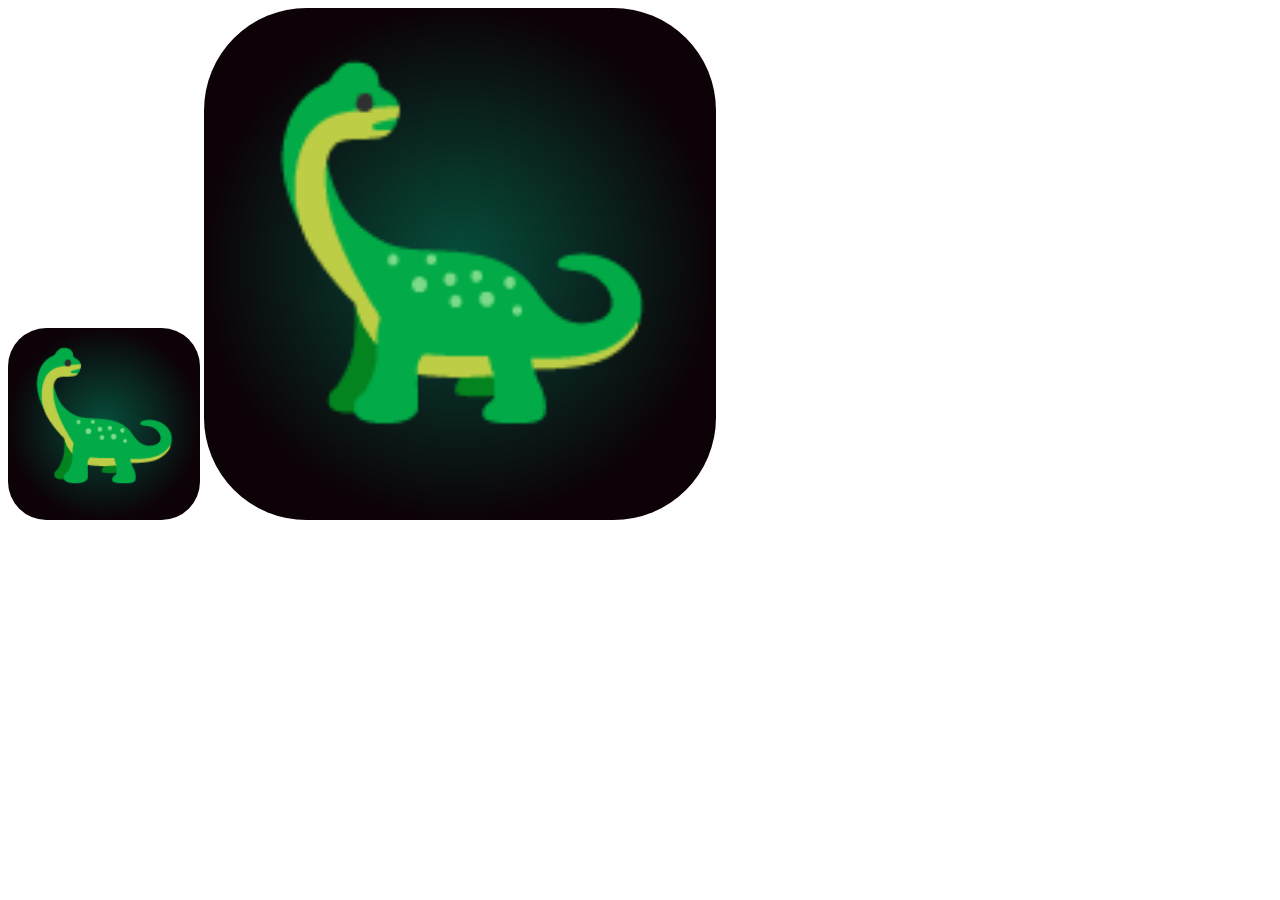
<file: make-icons.html>
<!DOCTYPE html>
<html><body>
<canvas id="c192" width="192" height="192"></canvas>
<canvas id="c512" width="512" height="512"></canvas>
<script>
function drawIcon(id, size) {
  const canvas = document.getElementById(id);
  const ctx = canvas.getContext('2d');
  const s = size;
  // Fondo verde oscuro
  const grad = ctx.createRadialGradient(s/2,s/2,0,s/2,s/2,s/2);
  grad.addColorStop(0, '#064e3b');
  grad.addColorStop(1, '#0c0207');
  ctx.fillStyle = grad;
  ctx.beginPath();
  ctx.roundRect(0,0,s,s,s*0.2);
  ctx.fill();
  // Emoji
  ctx.font = `${s*0.65}px "Segoe UI Emoji", sans-serif`;
  ctx.textAlign = 'center';
  ctx.textBaseline = 'middle';
  ctx.fillText('🦕', s/2, s/2);
  // Descargar
  const a = document.createElement('a');
  a.href = canvas.toDataURL('image/png');
  a.download = id.replace('c','icon-') + '.png';
  a.click();
}
setTimeout(() => { drawIcon('c192',192); }, 300);
setTimeout(() => { drawIcon('c512',512); }, 800);
</script>
</body></html>
</file>
